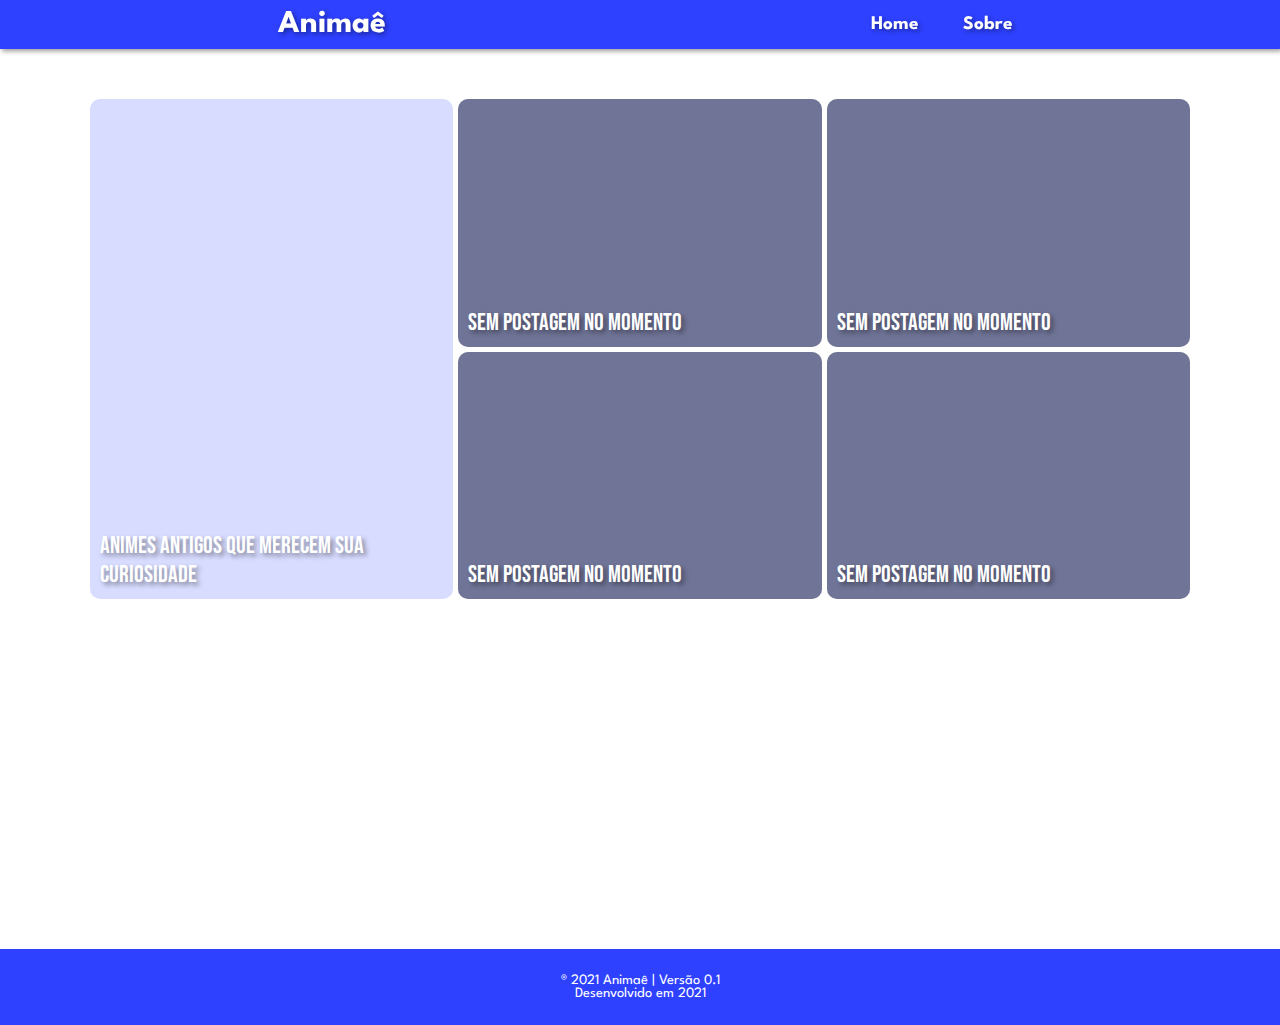
<file: index.html>
<!DOCTYPE html>
<html lang="pt-br">
<head>
    <meta charset="UTF-8">
    <meta http-equiv="X-UA-Compatible" content="IE=edge">
    <meta name="viewport" content="width=device-width, initial-scale=1.0">
    <meta name="description" content="Portal de curiosidades e notícias sobre o mundo dos Animes, porque anime bom é anime comentado!">
    <meta name="keywords" content="animes,manga,informações,biografia,otaku,otome">
    <link rel="stylesheet" href="styles/style.css">
    <title>Animaê - Portal de curiosidades e notícias sobre o mundo dos animes!</title>
    <link rel="shortcut icon" href="images/favicon.ico" type="image/x-icon">
    <link rel="stylesheet" href="styles/style.css">
</head>
<body>
    <nav>
        <div>
            <a href="index.html" class="logo-brand">
                Animaê
            </a>
        </div>
        <div>
            <a href="index.html" class="pg">Home</a>
            <a href="sobre.html" target="_self" class="pg">Sobre</a>
        </div>
    </nav>
    <main>
        <section class="card-area">
            <article class="card-g" style="background-image: url(https://www.nme.com/wp-content/uploads/2019/04/BPHJD5.jpg)">
                <header class="card-info">
                    <a href="animes-antigos-que-merecem-sua-curiosidade.html">
                        <h2>Animes antigos que merecem sua curiosidade</h2>
                    </a>
                </header>
            </article>
            <article class="card" style="background-color: gray;">
                <header class="card-info">
                    <a href="#">
                        <h2>Sem postagem no momento</h2>
                    </a>
                </header>
            </article>
            <article class="card" style="background-color: gray;">
                <header class="card-info">
                    <a href="#">
                        <h2>Sem postagem no momento</h2>
                    </a>
                </header>
            </article>
            <article class="card" style="background-color: gray;">
                <header class="card-info">
                    <a href="#">
                        <h2>Sem postagem no momento</h2>
                    </a>
                </header>
            </article>
            <article class="card" style="background-color: gray;">
                <header class="card-info">
                    <a href="#">
                        <h2>Sem postagem no momento</h2>
                    </a>
                </header>
            </article>
        </section>
    </main>
    <footer>
        <p>® 2021 Animaê | Versão 0.1 </p>
        <p>Desenvolvido em 2021</p>
    </footer>
</body>
</html>
</file>
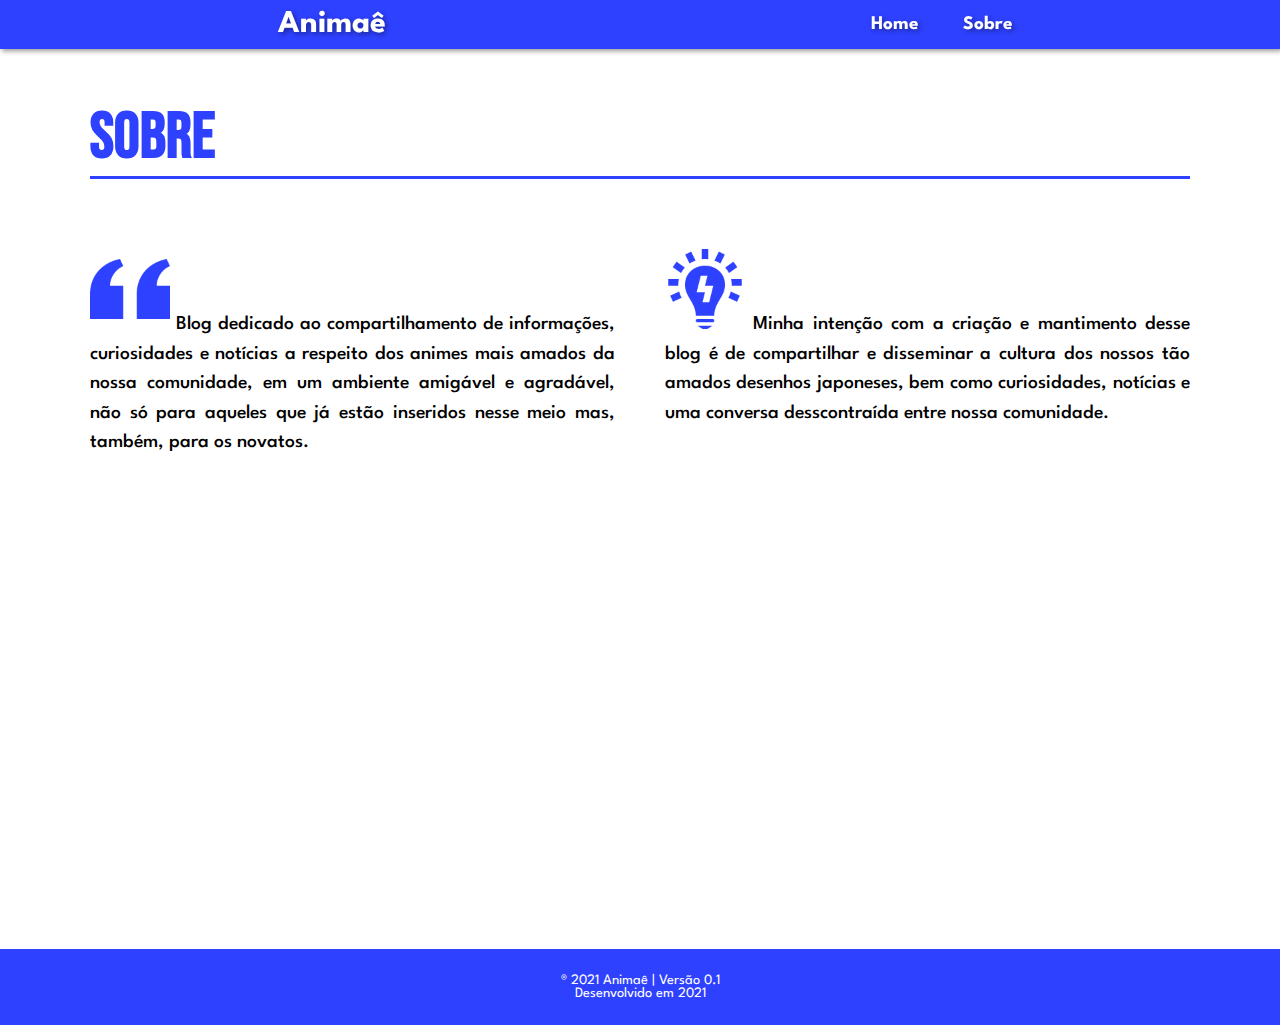
<file: sobre.html>
<!DOCTYPE html>
<html lang="pt-br">
<head>
    <meta charset="UTF-8">
    <meta http-equiv="X-UA-Compatible" content="IE=edge">
    <meta name="viewport" content="width=device-width, initial-scale=1.0">
    <title>Animaê - Sobre</title>
    <link rel="shortcut icon" href="images/favicon.ico" type="image/x-icon">
    <link rel="stylesheet" href="styles/sobre.css">
</head>
<body>
    <nav>
        <div>
            <a href="index.html" class="logo-brand">
                Animaê
            </a>
        </div>
        <div>
            <a href="index.html" class="pg">Home</a>
            <a href="sobre.html" target="_self" class="pg">Sobre</a>
        </div>
    </nav>
    <main>
        <article class="sobre">
            <h1>Sobre</h1>
            <div class="sobre-border"></div>
            <p><img src="images/iconmonstr-quote-1-240.png" width="80px" alt=""> Blog dedicado ao compartilhamento de informações, curiosidades e notícias a respeito dos animes mais amados da nossa comunidade, em um ambiente amigável e agradável, não só para aqueles que já estão inseridos nesse meio mas, também, para os novatos.</p>
            <p><img src="images/iconmonstr-idea-3-240.png" width="80px" alt=""> Minha intenção com a criação e mantimento desse blog é de compartilhar e disseminar a cultura dos nossos tão amados desenhos japoneses, bem como curiosidades, notícias e uma conversa desscontraída entre nossa comunidade.</p>
        </article>
    </main>
    <footer>
        <p>® 2021 Animaê | Versão 0.1 </p>
        <p>Desenvolvido em 2021</p>
    </footer>
</body>
</html>
</file>
<file: styles/style.css>
@charset "UTF-8";

@import url('https://fonts.googleapis.com/css2?family=Bebas+Neue&display=swap');

@import url('https://fonts.googleapis.com/css2?family=Spartan:wght@100;200;300;400;500;600;700;800;900&display=swap');

* {
    margin: 0;
    padding: 0;
}

:root {
    --cor01: #2EFFDF;
    --cor02: #2AD1E8;
    --cor03: #3BB5FF;
    --cor04: #2A6DE8;
    --cor05: #2E41FF;

    --fonte-01: 'Spartan', sans-serif;
    --fonte-02: 'Bebas Neue', cursive;
}

body {
    font-family: var(--fonte-02);
    height: 100vh;
}

nav {
    background-color: var(--cor05);
    font-family: var(--fonte-01);
    font-weight: bold;
    font-size: 1em;
    box-shadow: 2px 2px 5px #0000006b;
    padding: 10px 30px;
    display: flex;
    justify-content: space-around;
    align-items: center;
    position: sticky;
    top: 0;
    z-index: 10;
}

nav a.logo-brand {
    font-size: 2em;
    padding: 0px 30px;
}

nav a {
    color: white;
    text-decoration: none;
    font-size: 1.2em;
    padding: 10px 20px 14px 20px;
    border-radius: 10px 10px 0 0;
    transition-duration: 0.5s;
    text-shadow: 2px 2px 5px #0000006b;
}

nav a.pg:hover {
    color: var(--cor01);
    font-size: 1.3em;
    text-shadow: 2px 2px 5px #0000006b;
}

main {
    max-width: 1200px;
    min-height: 100%;
    margin: auto;
}

.card-area {
    max-width: 100%;
    min-height: 500px;
    margin: auto;
    padding: 50px;
    display: grid;
    grid-template-columns: 1fr 1fr 1fr;
    grid-template-rows: 1fr 1fr;
    gap: 5px;
}

.card-g {
    grid-row: 1 / 3;
    width: 100%;
    height: 100%;
    border-radius: 10px;
    position: relative;
    background-position: center;
    background-size: cover;
    background-repeat: no-repeat;
    border-radius: 10px;
}

.card-info {
    /*background-image: linear-gradient(to top, var(--cor05), transparent 60%);*/
     background-color: #2e3fff2f;
    width: 100%;
    min-height: 100%;
    border-radius: 10px;
    position: absolute;
    bottom: 0;
    left: 0;
    overflow: hidden;
}

.card-info a {
    color: white;
    text-decoration: none;
    position: absolute;
    width: 100%;
    height: 100%;
    text-shadow: 3px 3px 5px #0000006b;
    transition: 0.5s;
}

.card-info a:hover {
    font-size: 1.1em;
    color: var(--cor01);
}

.card-info h2 {
    font-weight: normal;
    padding: 10px;
    position: absolute;
    bottom: 0;
}

.card {
    width: 100%;
    height: 100%;
    border-radius: 10px;
    position: relative;
    background-position: center;
    background-size: cover;
    background-repeat: no-repeat;
}

footer {
    background-color: var(--cor05);
    font-family: var(--fonte-01);
    font-size: 0.9em;
    padding: 25px;
    text-align: center;
    color: white;
    bottom: 0;
}

footer a {
    text-decoration: none;
    color: white;
    font-weight: bold;
}

footer a:hover {
    text-decoration: underline;
    color: var(--cor01);
}

@media (max-width: 1180px) {
    .card-area {
        grid-template-columns: 1fr 1fr;
        grid-template-rows: 1fr 1fr 1fr;
    }
}

@media (max-width: 750px) {
    nav {
        display: block;
        text-align: center;
    }

    nav a.pg {
        display: none;
    }

    .card-area {
        grid-template-columns: auto;
        grid-template-rows: auto;
        grid-auto-columns: 200px;
        grid-auto-rows: 200px;
    }
}
</file>
<file: styles/sobre.css>
@charset "UTF-8";

@import url('https://fonts.googleapis.com/css2?family=Bebas+Neue&display=swap');

@import url('https://fonts.googleapis.com/css2?family=Spartan:wght@100;200;300;400;500;600;700;800;900&display=swap');

* {
    margin: 0;
    padding: 0;
}

:root {
    --cor01: #2EFFDF;
    --cor02: #2AD1E8;
    --cor03: #3BB5FF;
    --cor04: #2A6DE8;
    --cor05: #2E41FF;

    --fonte-01: 'Spartan', sans-serif;
    --fonte-02: 'Bebas Neue', cursive;
}

body {
    font-family: var(--fonte-02);
    height: 100vh;
}

nav {
    background-color: var(--cor05);
    font-family: var(--fonte-01);
    font-weight: bold;
    font-size: 1em;
    box-shadow: 2px 2px 5px #0000006b;
    padding: 10px 30px;
    display: flex;
    justify-content: space-around;
    align-items: center;
    position: sticky;
    top: 0;
    z-index: 10;
}

nav a.logo-brand {
    font-size: 2em;
    padding: 0px 30px;
}

nav a {
    color: white;
    text-decoration: none;
    font-size: 1.2em;
    padding: 10px 20px 14px 20px;
    border-radius: 10px 10px 0 0;
    transition-duration: 0.5s;
    text-shadow: 2px 2px 5px #0000006b;
}

nav a.pg:hover {
    color: var(--cor01);
    font-size: 1.3em;
    text-shadow: 2px 2px 5px #0000006b;
}

main {
    max-width: 1200px;
    min-height: 100%;
    margin: auto;
}

.sobre {
    padding: 50px;
    display: grid;
    grid-template-columns: 1fr 1fr;
    gap: 0px 50px;
}

.sobre h1 {
    color: var(--cor05);
    grid-column: 1 / 3;
    font-size: 4em;
}

.sobre-border {
    background-color: var(--cor05);
    grid-column: 1 / 3;
    height: 3px;
}

.sobre p {
    padding-top: 70px;
    font-family: var(--fonte-01);
    line-height: 1.5em;
    font-weight: 500;
    font-size: 1.23em;
    text-align: justify;
    hyphens: auto;
}

footer {
    background-color: var(--cor05);
    padding: 25px;
    font-family: var(--fonte-01);
    font-size: 0.9em;
    text-align: center;
    color: white;
    bottom: 0;
}

footer a {
    text-decoration: none;
    color: white;
    font-weight: bold;
}

footer a:hover {
    text-decoration: underline;
    color: var(--cor01);
}

@media (max-width: 1000px) {
    .sobre {
        display: block;
    }
}

@media (max-width: 750px) {
    nav {
        display: block;
        text-align: center;
    }

    nav a.pg {
        display: none;
    }
}
</file>
